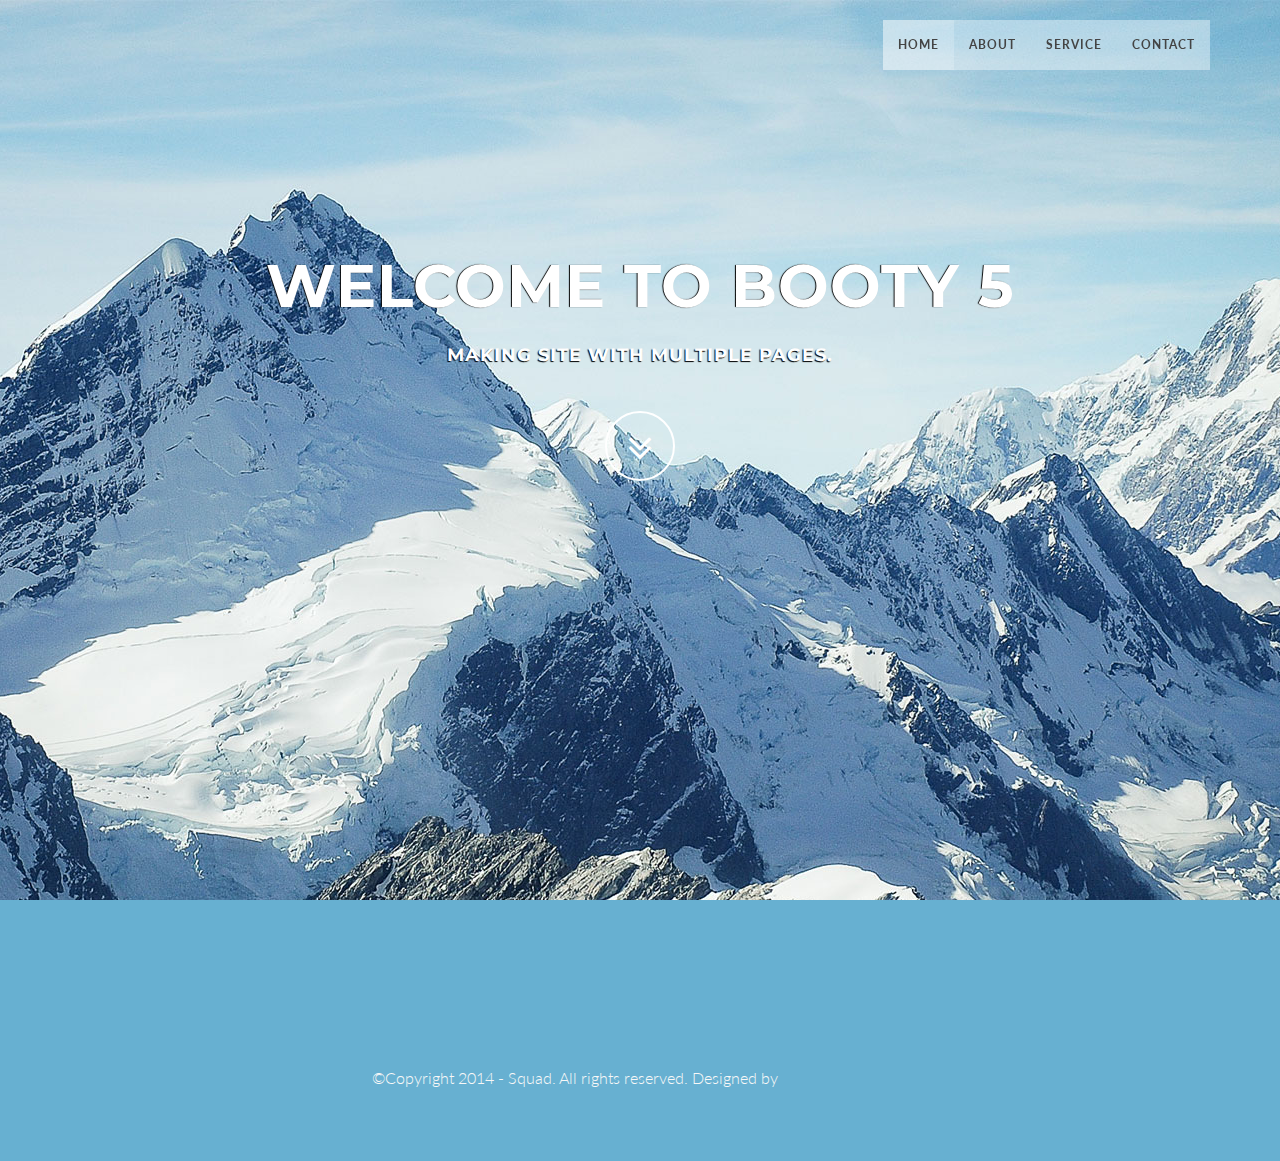
<file: booty_5/index.html>
<!DOCTYPE html>
<html lang="en">

<head>
    <meta charset="utf-8">
    <meta name="viewport" content="width=device-width, initial-scale=1.0">
    <meta name="description" content="">
    <meta name="author" content="">

    <title>Booty 5</title>

    <!-- Bootstrap Core CSS -->
    <link href="css/bootstrap.min.css" rel="stylesheet" type="text/css">

    <!-- Fonts -->
    <link href="font-awesome/css/font-awesome.min.css" rel="stylesheet" type="text/css">
	<link href="css/animate.css" rel="stylesheet" />
    <!-- Squad theme CSS -->
    <link href="css/style.css" rel="stylesheet">
	<link href="color/default.css" rel="stylesheet">

</head>

<body id="page-top" data-spy="scroll" data-target=".navbar-custom">
	<!-- Preloader -->
	<div id="preloader">
	  <div id="load"></div>
	</div>

    <nav class="navbar navbar-custom navbar-fixed-top" role="navigation">
        <div class="container">
            <div class="navbar-header page-scroll">
                <button type="button" class="navbar-toggle" data-toggle="collapse" data-target=".navbar-main-collapse">
                    <i class="fa fa-bars"></i>
                </button>
                <!-- <a class="navbar-brand" href="index.html">
                    <h1>Booty 5</h1>
                </a> -->
            </div>

            <!-- Collect the nav links, forms, and other content for toggling -->
            <div class="collapse navbar-collapse navbar-right navbar-main-collapse">
      <ul class="nav navbar-nav">
        <li class="active"><a href="index.html">Home</a></li>
        <li><a href="about.html">About</a></li>
		<li><a href="service.html">Service</a></li>
		<li><a href="contact.html">Contact</a></li>
<!--         <li class="dropdown">
          <a href="#" class="dropdown-toggle" data-toggle="dropdown">Dropdown <b class="caret"></b></a>
          <ul class="dropdown-menu">
            <li><a href="#">Example menu</a></li>
            <li><a href="#">Example menu</a></li>
            <li><a href="#">Example menu</a></li>
          </ul>
        </li> -->
      </ul>
            </div>
            <!-- /.navbar-collapse -->
        </div>
        <!-- /.container -->
    </nav>

	<!-- Section: intro -->
    <section id="intro" class="intro">
	
		<div class="slogan">
			<h2>WELCOME TO <span class="text_color">Booty 5</span> </h2>
			<h4>Making site with multiple pages.</h4>
		</div>
		<div class="page-scroll">
			<a href="#service" class="btn btn-circle">
				<i class="fa fa-angle-double-down animated"></i>
			</a>
		</div>
    </section>
	<!-- /Section: intro -->

	

	<footer>
		<div class="container">
			<div class="row">
				<div class="col-md-12 col-lg-12">
					<div class="wow shake" data-wow-delay="0.4s">
					<div class="page-scroll marginbot-30">
						<a href="#intro" id="totop" class="btn btn-circle">
							<i class="fa fa-angle-double-up animated"></i>
						</a>
					</div>
					</div>
					<p>&copy;Copyright 2014 - Squad. All rights reserved. Designed by <a href="http://bootstraptaste.com">Bootstrap Themes</a></p>
                    <!-- 
                        All links in the footer should remain intact. 
                        Licenseing information is available at: http://bootstraptaste.com/license/
                        You can buy this theme without footer links online at: http://bootstraptaste.com/buy/?theme=Squadfree
                    -->
				</div>
			</div>	
		</div>
	</footer>

    <!-- Core JavaScript Files -->
    <script src="js/jquery.min.js"></script>
    <script src="js/bootstrap.min.js"></script>
    <script src="js/jquery.easing.min.js"></script>	
	<script src="js/jquery.scrollTo.js"></script>
	<script src="js/wow.min.js"></script>
    <!-- Custom Theme JavaScript -->
    <script src="js/custom.js"></script>

</body>

</html>
</file>
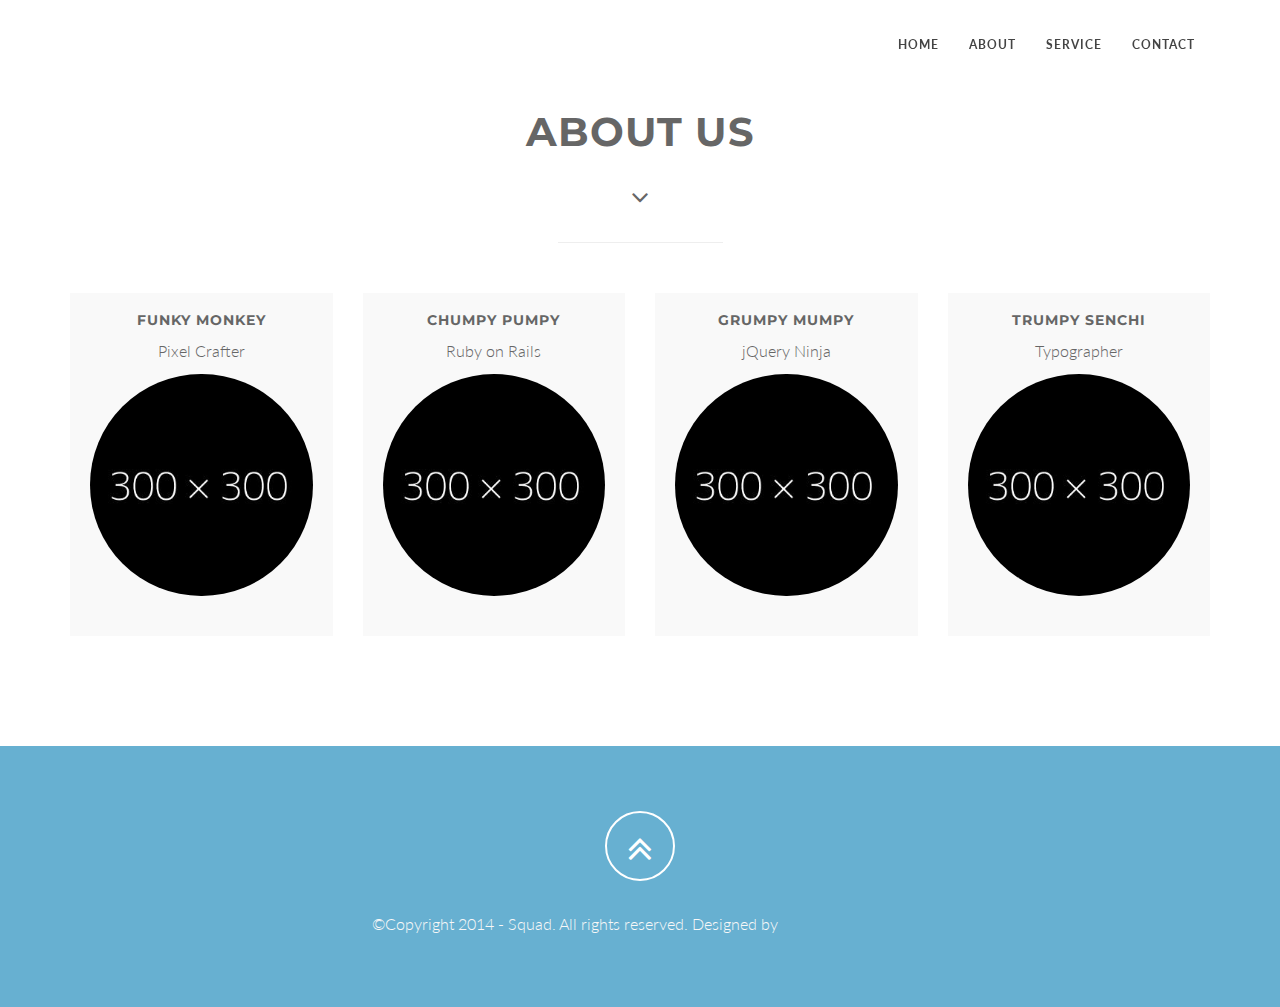
<file: booty_5/about.html>
<!DOCTYPE html>
<html lang="en">

<head>
    <meta charset="utf-8">
    <meta name="viewport" content="width=device-width, initial-scale=1.0">
    <meta name="description" content="">
    <meta name="author" content="">

    <title>Booty 5</title>

    <!-- Bootstrap Core CSS -->
    <link href="css/bootstrap.min.css" rel="stylesheet" type="text/css">

    <!-- Fonts -->
    <link href="font-awesome/css/font-awesome.min.css" rel="stylesheet" type="text/css">
	<link href="css/animate.css" rel="stylesheet" />
    <!-- Squad theme CSS -->
    <link href="css/style.css" rel="stylesheet">
	<link href="color/default.css" rel="stylesheet">

</head>

<body id="page-top" data-spy="scroll" data-target=".navbar-custom">
	<!-- Preloader -->
	<div id="preloader">
	  <div id="load"></div>
	</div>

    <nav class="navbar navbar-custom navbar-fixed-top" role="navigation">
        <div class="container">
            <div class="navbar-header page-scroll">
                <button type="button" class="navbar-toggle" data-toggle="collapse" data-target=".navbar-main-collapse">
                    <i class="fa fa-bars"></i>
                </button>
                <!-- <a class="navbar-brand" href="index.html">
                    <h1>Booty 5</h1>
                </a> -->
            </div>

            <!-- Collect the nav links, forms, and other content for toggling -->
            <div class="collapse navbar-collapse navbar-right navbar-main-collapse">
      <ul class="nav navbar-nav">
        <li><a href="index.html">Home</a></li>
        <li class="active"><a href="about.html">About</a></li>
		<li><a href="service.html">Service</a></li>
		<li><a href="contact.html">Contact</a></li>
<!--         <li class="dropdown">
          <a href="#" class="dropdown-toggle" data-toggle="dropdown">Dropdown <b class="caret"></b></a>
          <ul class="dropdown-menu">
            <li><a href="#">Example menu</a></li>
            <li><a href="#">Example menu</a></li>
            <li><a href="#">Example menu</a></li>
          </ul>
        </li> -->
      </ul>
            </div>
            <!-- /.navbar-collapse -->
        </div>
        <!-- /.container -->
    </nav>

	<!-- Section: about -->
    <section id="about" class="home-section text-center">
		<div class="heading-about">
			<div class="container">
			<div class="row">
				<div class="col-lg-8 col-lg-offset-2">
					<div class="wow bounceInDown" data-wow-delay="0.4s">
					<div class="section-heading">
					<h2>About us</h2>
					<i class="fa fa-2x fa-angle-down"></i>

					</div>
					</div>
				</div>
			</div>
			</div>
		</div>
		<div class="container">

		<div class="row">
			<div class="col-lg-2 col-lg-offset-5">
				<hr class="marginbot-50">
			</div>
		</div>
        <div class="row">
            <div class="col-xs-6 col-sm-3 col-md-3">
				<div class="wow bounceInUp" data-wow-delay="0.2s">
                <div class="team boxed-grey">
                    <div class="inner">
						<h5>Funky Monkey</h5>
                        <p class="subtitle">Pixel Crafter</p>
                        <div class="avatar"><img src="img/team.jpg" alt="" class="img-responsive img-circle" /></div>
                    </div>
                </div>
				</div>
            </div>
			<div class="col-xs-6 col-sm-3 col-md-3">
				<div class="wow bounceInUp" data-wow-delay="0.5s">
                <div class="team boxed-grey">
                    <div class="inner">
						<h5>Chumpy Pumpy</h5>
                        <p class="subtitle">Ruby on Rails</p>
                        <div class="avatar"><img src="img/team.jpg" alt="" class="img-responsive img-circle" /></div>

                    </div>
                </div>
				</div>
            </div>
			<div class="col-xs-6 col-sm-3 col-md-3">
				<div class="wow bounceInUp" data-wow-delay="0.8s">
                <div class="team boxed-grey">
                    <div class="inner">
						<h5>Grumpy Mumpy</h5>
                        <p class="subtitle">jQuery Ninja</p>
                        <div class="avatar"><img src="img/team.jpg" alt="" class="img-responsive img-circle" /></div>

                    </div>
                </div>
				</div>
            </div>
			<div class="col-xs-6 col-sm-3 col-md-3">
				<div class="wow bounceInUp" data-wow-delay="1s">
                <div class="team boxed-grey">
                    <div class="inner">
						<h5>Trumpy Senchi</h5>
                        <p class="subtitle">Typographer</p>
                        <div class="avatar"><img src="img/team.jpg" alt="" class="img-responsive img-circle" /></div>

                    </div>
                </div>
				</div>
            </div>
        </div>		
		</div>
	</section>
	<!-- /Section: about -->



	<footer>
		<div class="container">
			<div class="row">
				<div class="col-md-12 col-lg-12">
					<div class="wow shake" data-wow-delay="0.4s">
					<div class="page-scroll marginbot-30">
						<a href="#intro" id="totop" class="btn btn-circle">
							<i class="fa fa-angle-double-up animated"></i>
						</a>
					</div>
					</div>
					<p>&copy;Copyright 2014 - Squad. All rights reserved. Designed by <a href="http://bootstraptaste.com">Bootstrap Themes</a></p>
                    <!-- 
                        All links in the footer should remain intact. 
                        Licenseing information is available at: http://bootstraptaste.com/license/
                        You can buy this theme without footer links online at: http://bootstraptaste.com/buy/?theme=Squadfree
                    -->
				</div>
			</div>	
		</div>
	</footer>

    <!-- Core JavaScript Files -->
    <script src="js/jquery.min.js"></script>
    <script src="js/bootstrap.min.js"></script>
    <script src="js/jquery.easing.min.js"></script>	
	<script src="js/jquery.scrollTo.js"></script>
	<script src="js/wow.min.js"></script>
    <!-- Custom Theme JavaScript -->
    <script src="js/custom.js"></script>

</body>

</html>
<!DOCTYPE html>
</file>
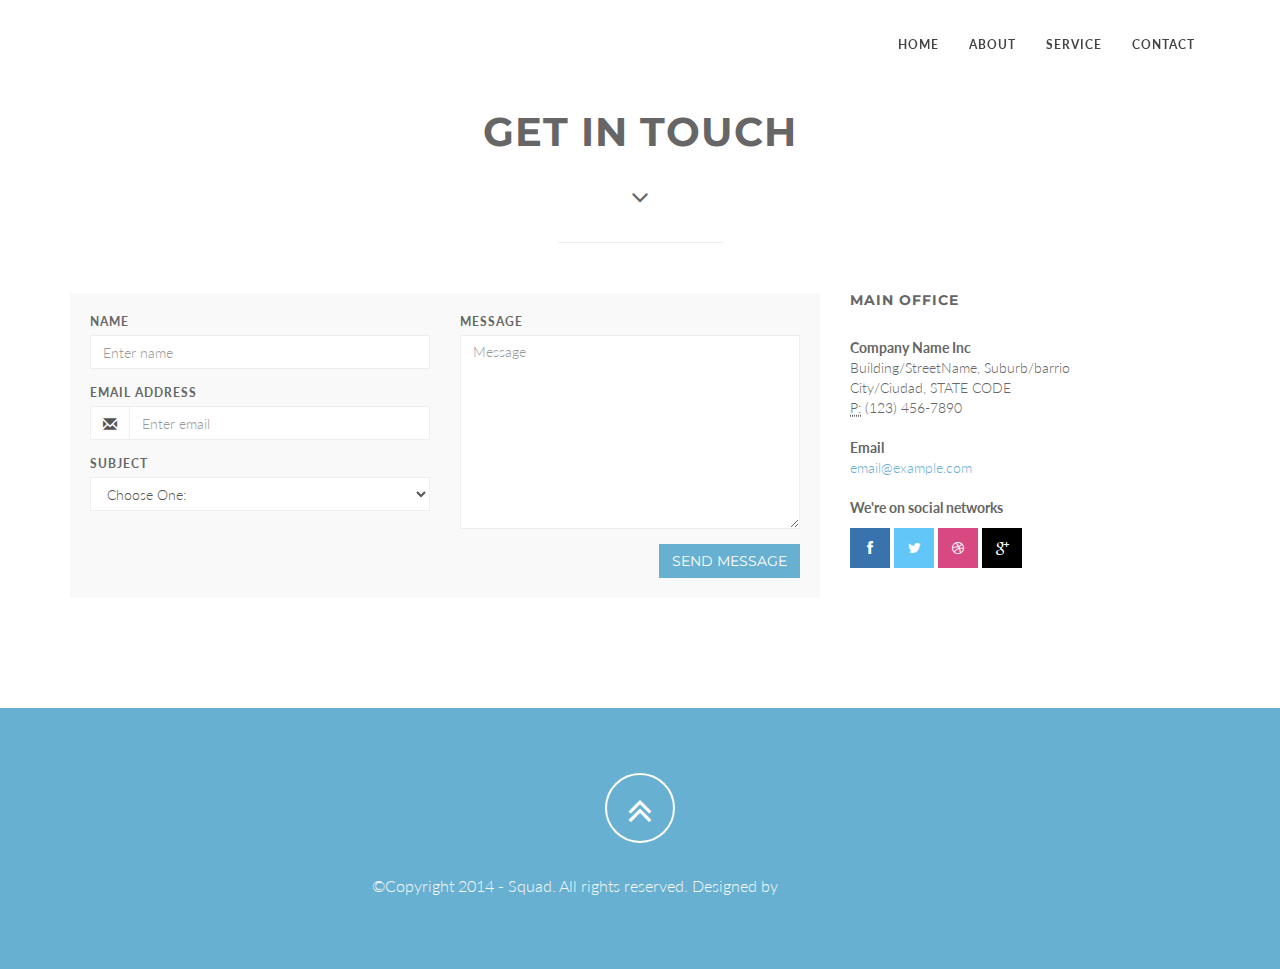
<file: booty_5/contact.html>
<!DOCTYPE html>
<html lang="en">

<head>
    <meta charset="utf-8">
    <meta name="viewport" content="width=device-width, initial-scale=1.0">
    <meta name="description" content="">
    <meta name="author" content="">

    <title>Booty 5</title>

    <!-- Bootstrap Core CSS -->
    <link href="css/bootstrap.min.css" rel="stylesheet" type="text/css">

    <!-- Fonts -->
    <link href="font-awesome/css/font-awesome.min.css" rel="stylesheet" type="text/css">
	<link href="css/animate.css" rel="stylesheet" />
    <!-- Squad theme CSS -->
    <link href="css/style.css" rel="stylesheet">
	<link href="color/default.css" rel="stylesheet">

</head>

<body id="page-top" data-spy="scroll" data-target=".navbar-custom">
	<!-- Preloader -->
	<div id="preloader">
	  <div id="load"></div>
	</div>

    <nav class="navbar navbar-custom navbar-fixed-top" role="navigation">
        <div class="container">
            <div class="navbar-header page-scroll">
                <button type="button" class="navbar-toggle" data-toggle="collapse" data-target=".navbar-main-collapse">
                    <i class="fa fa-bars"></i>
                </button>
                <!-- <a class="navbar-brand" href="index.html">
                    <h1>Booty 5</h1>
                </a> -->
            </div>

            <!-- Collect the nav links, forms, and other content for toggling -->
            <div class="collapse navbar-collapse navbar-right navbar-main-collapse">
      <ul class="nav navbar-nav">
        <li><a href="index.html">Home</a></li>
        <li><a href="about.html">About</a></li>
		<li><a href="service.html">Service</a></li>
		<li class="active"><a href="contact.html">Contact</a></li>
<!--         <li class="dropdown">
          <a href="#" class="dropdown-toggle" data-toggle="dropdown">Dropdown <b class="caret"></b></a>
          <ul class="dropdown-menu">
            <li><a href="#">Example menu</a></li>
            <li><a href="#">Example menu</a></li>
            <li><a href="#">Example menu</a></li>
          </ul>
        </li> -->
      </ul>
            </div>
            <!-- /.navbar-collapse -->
        </div>
        <!-- /.container -->
    </nav>

	<!-- Section: contact -->
    <section id="contact" class="home-section text-center">
		<div class="heading-contact">
			<div class="container">
			<div class="row">
				<div class="col-lg-8 col-lg-offset-2">
					<div class="wow bounceInDown" data-wow-delay="0.4s">
					<div class="section-heading">
					<h2>Get in touch</h2>
					<i class="fa fa-2x fa-angle-down"></i>

					</div>
					</div>
				</div>
			</div>
			</div>
		</div>
		<div class="container">

		<div class="row">
			<div class="col-lg-2 col-lg-offset-5">
				<hr class="marginbot-50">
			</div>
		</div>
    <div class="row">
        <div class="col-lg-8">
            <div class="boxed-grey">
                <form id="contact-form">
                <div class="row">
                    <div class="col-md-6">
                        <div class="form-group">
                            <label for="name">
                                Name</label>
                            <input type="text" class="form-control" id="name" placeholder="Enter name" required="required" />
                        </div>
                        <div class="form-group">
                            <label for="email">
                                Email Address</label>
                            <div class="input-group">
                                <span class="input-group-addon"><span class="glyphicon glyphicon-envelope"></span>
                                </span>
                                <input type="email" class="form-control" id="email" placeholder="Enter email" required="required" /></div>
                        </div>
                        <div class="form-group">
                            <label for="subject">
                                Subject</label>
                            <select id="subject" name="subject" class="form-control" required="required">
                                <option value="na" selected="">Choose One:</option>
                                <option value="service">General Customer Service</option>
                                <option value="suggestions">Suggestions</option>
                                <option value="product">Product Support</option>
                            </select>
                        </div>
                    </div>
                    <div class="col-md-6">
                        <div class="form-group">
                            <label for="name">
                                Message</label>
                            <textarea name="message" id="message" class="form-control" rows="9" cols="25" required="required"
                                placeholder="Message"></textarea>
                        </div>
                    </div>
                    <div class="col-md-12">
                        <button type="submit" class="btn btn-skin pull-right" id="btnContactUs">
                            Send Message</button>
                    </div>
                </div>
                </form>
            </div>
        </div>
		
		<div class="col-lg-4">
			<div class="widget-contact">
				<h5>Main Office</h5>
				
				<address>
				  <strong>Company Name Inc</strong><br>
				  Building/StreetName, Suburb/barrio<br>
				  City/Ciudad, STATE CODE<br>
				  <abbr title="Phone">P:</abbr> (123) 456-7890
				</address>

				<address>
				  <strong>Email</strong><br>
				  <a href="mailto:#">email@example.com</a>
				</address>	
				<address>
				  <strong>We're on social networks</strong><br>
                       	<ul class="company-social">
                            <li class="social-facebook"><a href="#" target="_blank"><i class="fa fa-facebook"></i></a></li>
                            <li class="social-twitter"><a href="#" target="_blank"><i class="fa fa-twitter"></i></a></li>
                            <li class="social-dribble"><a href="#" target="_blank"><i class="fa fa-dribbble"></i></a></li>
                            <li class="social-google"><a href="#" target="_blank"><i class="fa fa-google-plus"></i></a></li>
                        </ul>	
				</address>					
			
			</div>	
		</div>
    </div>	

		</div>
	</section>
	<!-- /Section: contact -->



	<footer>
		<div class="container">
			<div class="row">
				<div class="col-md-12 col-lg-12">
					<div class="wow shake" data-wow-delay="0.4s">
					<div class="page-scroll marginbot-30">
						<a href="#intro" id="totop" class="btn btn-circle">
							<i class="fa fa-angle-double-up animated"></i>
						</a>
					</div>
					</div>
					<p>&copy;Copyright 2014 - Squad. All rights reserved. Designed by <a href="http://bootstraptaste.com">Bootstrap Themes</a></p>
                    <!-- 
                        All links in the footer should remain intact. 
                        Licenseing information is available at: http://bootstraptaste.com/license/
                        You can buy this theme without footer links online at: http://bootstraptaste.com/buy/?theme=Squadfree
                    -->
				</div>
			</div>	
		</div>
	</footer>

    <!-- Core JavaScript Files -->
    <script src="js/jquery.min.js"></script>
    <script src="js/bootstrap.min.js"></script>
    <script src="js/jquery.easing.min.js"></script>	
	<script src="js/jquery.scrollTo.js"></script>
	<script src="js/wow.min.js"></script>
    <!-- Custom Theme JavaScript -->
    <script src="js/custom.js"></script>

</body>

</html>
</file>
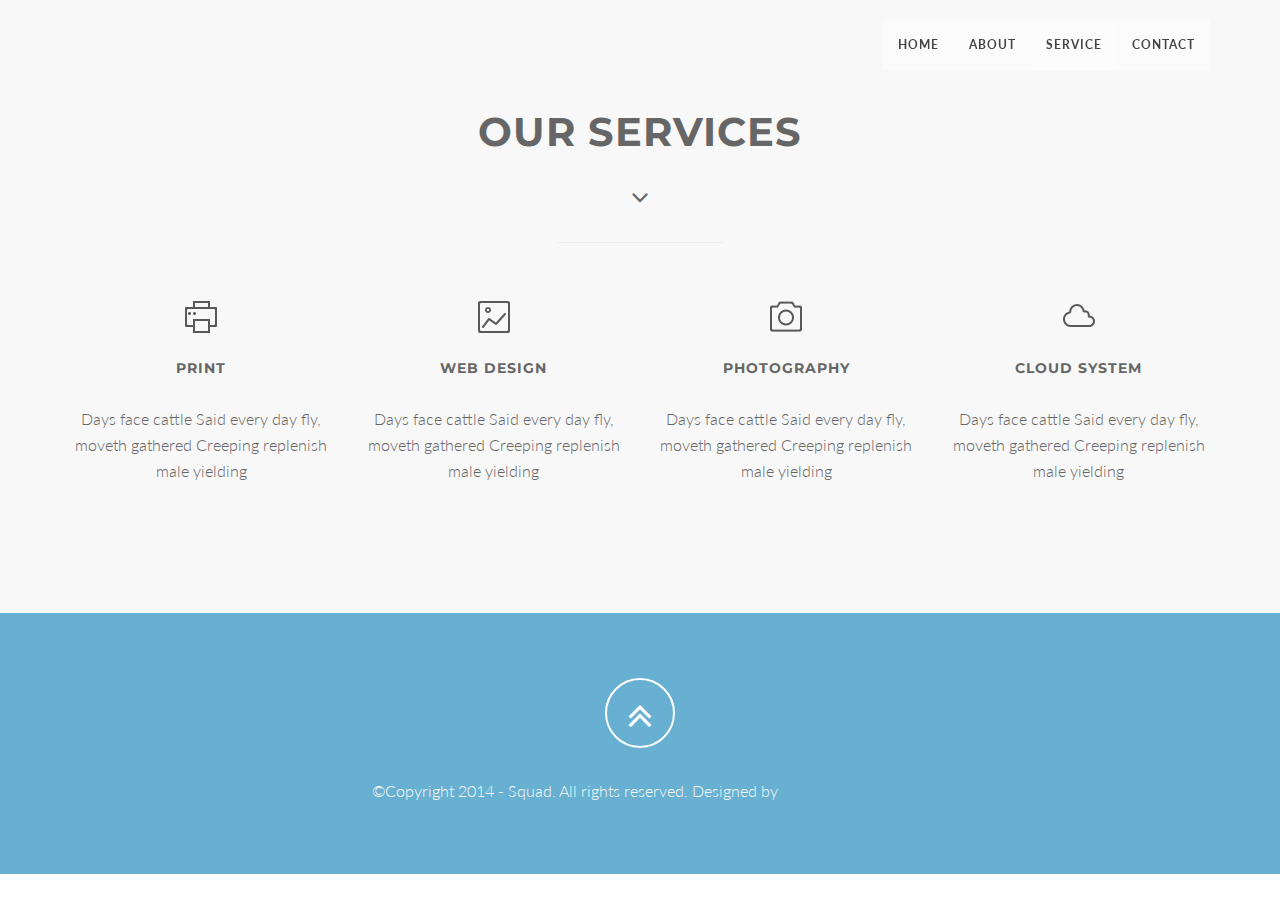
<file: booty_5/service.html>
<!DOCTYPE html>
<html lang="en">

<head>
    <meta charset="utf-8">
    <meta name="viewport" content="width=device-width, initial-scale=1.0">
    <meta name="description" content="">
    <meta name="author" content="">

    <title>Booty 5</title>

    <!-- Bootstrap Core CSS -->
    <link href="css/bootstrap.min.css" rel="stylesheet" type="text/css">

    <!-- Fonts -->
    <link href="font-awesome/css/font-awesome.min.css" rel="stylesheet" type="text/css">
	<link href="css/animate.css" rel="stylesheet" />
    <!-- Squad theme CSS -->
    <link href="css/style.css" rel="stylesheet">
	<link href="color/default.css" rel="stylesheet">

</head>

<body id="page-top" data-spy="scroll" data-target=".navbar-custom">
	<!-- Preloader -->
	<div id="preloader">
	  <div id="load"></div>
	</div>

    <nav class="navbar navbar-custom navbar-fixed-top" role="navigation">
        <div class="container">
            <div class="navbar-header page-scroll">
                <button type="button" class="navbar-toggle" data-toggle="collapse" data-target=".navbar-main-collapse">
                    <i class="fa fa-bars"></i>
                </button>
                <!-- <a class="navbar-brand" href="index.html">
                    <h1>Booty 5</h1>
                </a> -->
            </div>

            <!-- Collect the nav links, forms, and other content for toggling -->
            <div class="collapse navbar-collapse navbar-right navbar-main-collapse">
      <ul class="nav navbar-nav">
        <li><a href="index.html">Home</a></li>
        <li><a href="about.html">About</a></li>
		<li class="active"><a href="service.html">Service</a></li>
		<li><a href="contact.html">Contact</a></li>
<!--         <li class="dropdown">
          <a href="#" class="dropdown-toggle" data-toggle="dropdown">Dropdown <b class="caret"></b></a>
          <ul class="dropdown-menu">
            <li><a href="#">Example menu</a></li>
            <li><a href="#">Example menu</a></li>
            <li><a href="#">Example menu</a></li>
          </ul>
        </li> -->
      </ul>
            </div>
            <!-- /.navbar-collapse -->
        </div>
        <!-- /.container -->
    </nav>

	<!-- Section: services -->
    <section id="service" class="home-section text-center bg-gray">
		
		<div class="heading-about">
			<div class="container">
			<div class="row">
				<div class="col-lg-8 col-lg-offset-2">
					<div class="wow bounceInDown" data-wow-delay="0.4s">
					<div class="section-heading">
					<h2>Our Services</h2>
					<i class="fa fa-2x fa-angle-down"></i>

					</div>
					</div>
				</div>
			</div>
			</div>
		</div>
		<div class="container">
		<div class="row">
			<div class="col-lg-2 col-lg-offset-5">
				<hr class="marginbot-50">
			</div>
		</div>
        <div class="row">
            <div class="col-sm-3 col-md-3">
				<div class="wow fadeInLeft" data-wow-delay="0.2s">
                <div class="service-box">
					<div class="service-icon">
						<img src="img/icons/service-icon-1.png" alt="" />
					</div>
					<div class="service-desc">
						<h5>Print</h5>
						<p>Days face cattle Said every day fly, moveth gathered Creeping replenish male yielding</p>
					</div>
                </div>
				</div>
            </div>
			<div class="col-sm-3 col-md-3">
				<div class="wow fadeInUp" data-wow-delay="0.2s">
                <div class="service-box">
					<div class="service-icon">
						<img src="img/icons/service-icon-2.png" alt="" />
					</div>
					<div class="service-desc">
						<h5>Web Design</h5>
						<p>Days face cattle Said every day fly, moveth gathered Creeping replenish male yielding</p>
					</div>
                </div>
				</div>
            </div>
			<div class="col-sm-3 col-md-3">
				<div class="wow fadeInUp" data-wow-delay="0.2s">
                <div class="service-box">
					<div class="service-icon">
						<img src="img/icons/service-icon-3.png" alt="" />
					</div>
					<div class="service-desc">
						<h5>Photography</h5>
						<p>Days face cattle Said every day fly, moveth gathered Creeping replenish male yielding</p>
					</div>
                </div>
				</div>
            </div>
			<div class="col-sm-3 col-md-3">
				<div class="wow fadeInRight" data-wow-delay="0.2s">
                <div class="service-box">
					<div class="service-icon">
						<img src="img/icons/service-icon-4.png" alt="" />
					</div>
					<div class="service-desc">
						<h5>Cloud System</h5>
						<p>Days face cattle Said every day fly, moveth gathered Creeping replenish male yielding</p>
					</div>
                </div>
				</div>
            </div>
        </div>		
		</div>
	</section>
	<!-- /Section: services -->



	<footer>
		<div class="container">
			<div class="row">
				<div class="col-md-12 col-lg-12">
					<div class="wow shake" data-wow-delay="0.4s">
					<div class="page-scroll marginbot-30">
						<a href="#intro" id="totop" class="btn btn-circle">
							<i class="fa fa-angle-double-up animated"></i>
						</a>
					</div>
					</div>
					<p>&copy;Copyright 2014 - Squad. All rights reserved. Designed by <a href="http://bootstraptaste.com">Bootstrap Themes</a></p>
                    <!-- 
                        All links in the footer should remain intact. 
                        Licenseing information is available at: http://bootstraptaste.com/license/
                        You can buy this theme without footer links online at: http://bootstraptaste.com/buy/?theme=Squadfree
                    -->
				</div>
			</div>	
		</div>
	</footer>

    <!-- Core JavaScript Files -->
    <script src="js/jquery.min.js"></script>
    <script src="js/bootstrap.min.js"></script>
    <script src="js/jquery.easing.min.js"></script>	
	<script src="js/jquery.scrollTo.js"></script>
	<script src="js/wow.min.js"></script>
    <!-- Custom Theme JavaScript -->
    <script src="js/custom.js"></script>

</body>

</html>
</file>
<file: booty_5/css/style.css>
/* ==== Google font ==== */
@import url('http://fonts.googleapis.com/css?family=Lato:100,300,400,700,900,100italic,300italic,400italic,700italic,900italic|Montserrat:700|Merriweather:400italic');


body {
    width: 100%;
    height: 100%;
    font-family: 'Lato',sans-serif;
	font-weight: 300;
    color: #666;
    background-color: #fff;
}

html {
    width: 100%;
    height: 100%;
}

h1,
h2,
h3,
h4,
h5,
h6 {
    margin: 0 0 30px;
    text-transform: uppercase;
    font-family: Montserrat,sans-serif;
    font-weight: 700;
    letter-spacing: 1px;
}

p {
    margin: 0 0 20px;
    font-size: 16px;
    line-height: 1.6em;
}

p.lead {
	font-weight: 600;
}

a {
    color: #28c3ab;
    -webkit-transition: all .2s ease-in-out;
    -moz-transition: all .2s ease-in-out;
    transition: all .2s ease-in-out;
}

a:hover,
a:focus {
    text-decoration: none;
    color: #176e61;
}

.light {
    font-weight: 400;
}

.navbar {
    margin-bottom: 0;
    border-bottom: 1px solid rgba(255,255,255,.3);
	
}

.navbar-brand {
    font-weight: 700;
}
.navbar-brand {
  height: 40px;
  padding: 5px 15px;
  font-size: 18px;
  line-height: 1em;
}

.navbar-brand h1{
	color: #fff;
  font-size: 20px;
  line-height: 40px;
}

.navbar-brand:focus {
    outline: 0;
}

.nav.navbar-nav {
    background-color: rgba(255,255,255,.4);
}

.navbar-custom.top-nav-collapse .nav.navbar-nav {
    background-color: rgba(0,0,0,0);
}


.navbar-custom ul.nav li a {
	font-size: 12px;
	letter-spacing: 1px;
    color: #444;
	text-transform: uppercase;
	font-weight: 700;
}

.navbar-custom.top-nav-collapse ul.nav li a {
	    -webkit-transition: all .2s ease-in-out;
    -moz-transition: all .2s ease-in-out;
    transition: all .2s ease-in-out;
	color: #fff;
}

.navbar-custom ul.nav ul.dropdown-menu {
	  border-radius: 0;	
}

.navbar-custom ul.nav ul.dropdown-menu li {
	border-bottom: 1px solid #f5f5f5;

}

.navbar-custom ul.nav ul.dropdown-menu li:last-child{
	border-bottom: none;
}

.navbar-custom ul.nav ul.dropdown-menu li a {
	padding: 10px 20px;
}

.navbar-custom ul.nav ul.dropdown-menu li a:hover {
	background: #fefefe;
}

.navbar-custom.top-nav-collapse ul.nav ul.dropdown-menu li a {
	color: #666;
}

.navbar-custom .nav li a {
    -webkit-transition: background .3s ease-in-out;
    -moz-transition: background .3s ease-in-out;
    transition: background .3s ease-in-out;
}

.navbar-custom .nav li a:hover,
.navbar-custom .nav li a:focus,
.navbar-custom .nav li.active {
    outline: 0;
    background-color: rgba(255,255,255,.2);
}
.navbar-custom .nav li a:hover,
.navbar-custom .nav li a:focus,
.navbar-custom .nav li.active {
    outline: 0;
    background-color: rgba(255,255,255,.2);
}

.navbar-toggle {
    padding: 4px 6px;
    font-size: 14px;
    color: #fff;
}

.navbar-toggle:focus,
.navbar-toggle:active {
    outline: 0;
}


/* loader */
#preloader {
    background: #ffffff;
    bottom: 0;
    height: 100%;
    left: 0;
    position: fixed;
    right: 0;
    top: 0;
    width: 100%;
    z-index: 999;
}


#loaderInner {
    background:#ffffff url(../img/spinner.gif) center center no-repeat;
    height: 60px;
    left: 50%;
    margin: -50px 0 0 -50px;
    position: absolute;
    top: 50%;
    width: 60px;
}

@keyframes boxSpin{
  0%{
    transform: translate(-10px, 0px);
  }
  25%{
    transform: translate(10px, 10px);
  }
  50%{
    transform: translate(10px, -10px);
  }
  75%{
    transform: translate(-10px, -10px);
  }
  100%{
    transform: translate(-10px, 10px);
  }
}


@keyframes shadowSpin{
  0%{
    box-shadow: 10px -10px #39CCCC, -10px 10px #FFDC00;
  }
  25%{
    box-shadow: 10px 10px #39CCCC, -10px -10px #FFDC00;
  }
  50%{
    box-shadow: -10px 10px #39CCCC, 10px -10px #FFDC00;
  }
  75%{
    box-shadow: -10px -10px #39CCCC, 10px 10px #FFDC00;
  }
  100%{
    box-shadow: 10px -10px #39CCCC, -10px 10px #FFDC00;
  }
}

#load {
	z-index: 9999;
  background-color: #FF4136;
  opacity: 0.75;
  width: 10px;
  height: 10px;
  position: absolute;
  top: 50%;
  margin: -5px auto 0 auto;
  left: 0;
  right: 0;
  border-radius: 0px;
  border: 5px solid #FF4136;
  box-shadow: 10px 0px #39CCCC, 10px 0px #01FF70;
  animation: shadowSpin 1s ease-in-out infinite;
}

/* misc */
hr {
  margin-top: 10px;
}

/* margins */
.marginbot-0{margin-bottom:0 !important;}
.marginbot-10{margin-bottom:10px !important;}
.marginbot-20{margin-bottom:20px !important;}
.marginbot-30{margin-bottom:30px !important;}
.marginbot-40{margin-bottom:40px !important;}
.marginbot-50{margin-bottom:50px !important;}

/* ===========================
--- General sections
============================ */

.home-section {
    padding-top: 110px;
    padding-bottom: 110px;
	display:block;
    position:relative;
    z-index:120;
}


.section-heading h2 {
	font-size: 40px;
}
.section-heading i {
	margin-bottom: 20px;
}


/* --- section bg var --- */

.bg-white {
	background: #fff;
}

.bg-gray {
	background: #f8f8f8;
}


.bg-dark {
	background: #575757;
}

/* --- section color var --- */

.text-light {
	color: #fff;
}



/* ===========================
--- Intro
============================ */

.intro {
	width:100%;
	position:relative;
	
	background: url(../img/bg1.jpg) no-repeat top center;
}

#intro.intro {
	padding:20% 0 0 0;
}

.intro .slogan {
	text-align: center;

}

.intro .page-scroll {
	text-align: center;
}

.brand-heading {
    font-size: 40px;
}

.intro-text {
    font-size: 18px;
}

.intro .slogan h2 {
	color: #FFF;
	text-shadow: none;
	font-size: 60px;
	line-height: 60px;
	font-weight: 700;
	font-family: Montserrat, sans-serif;
	background-color: rgba(0, 0, 0, 0);
	text-decoration: none;
	text-transform: uppercase;
	border-width: 0px;
	border-color: #000;
	border-style: none;
	text-shadow: -1px 0 1px #000;
}

.intro .slogan h4 {
	color: #fff;
	text-shadow: -1px 1px 1px #000;
}


/* ===========================
--- About
============================ */

.boxed-grey {
	background: #f9f9f9;
	padding: 20px;
}

.team h5 {
	margin-bottom: 10px;
}

.team p.subtitle {
	margin-bottom: 10px;
}

.avatar {
	margin-bottom: 20px;
}

.team-social {
	margin-left: 0;
	padding-left: 0;
	
}

.team-social {
	text-align: center;
}

.team-social li{
    display: inline-block;
	margin:0 !important;
	padding:0;
}


.team-social a{
	margin:0;
	padding:0;
    display: block;
	width: 40px;
    height: 40px;
    line-height: 40px;
    text-align: center;
    background: #3bbec0;
	color: #fff;
    -webkit-transition: background .3s ease-in-out;
    transition: background .3s ease-in-out;
}
.team-social a i{
	text-align: center;
	margin:0;
	padding:0;
}
.team-social .social-facebook a{background: #3873ae;}
.team-social .social-twitter a{background: #62c6f8;}
.team-social .social-dribble a{background: #d74980;}
.team-social .social-deviantart a{background: #8da356;}
.team-social .social-google a{background: #000;}
.team-social .social-vimeo a{background: #51a6d3;}
.team-social .social-facebook a:hover{background: #4893ce;}
.team-social .social-twitter a:hover{background: #82e6ff;}
.team-social .social-dribble a:hover{background: #f769a0;}
.team-social .social-deviantart a:hover{background: #adc376;}
.team-social .social-google a:hover{background: #333;}
.team-social .social-vimeo a:hover{background: #71c6f3;}


/* ===========================
--- Services
============================ */

.service-icon {
	margin-bottom: 20px;
}	



/* ===========================
--- Contact
============================ */

form#contact-form .form-group label {
	text-align: left !important;
	display: block;
	text-transform: uppercase;
	letter-spacing: 1px;
	font-size: 12px;
}
form#contact-form input,form#contact-form select,form#contact-form textarea {
	border-radius: 0;
	border: 1px solid #eee;
  -webkit-box-shadow: none;
          box-shadow:  none;
}

form#contact-form input:focus,form#contact-form select:focus,form#contact-form textarea:focus {
  -webkit-box-shadow: 0 1px 2px rgba(0, 0, 0, .05);
          box-shadow: 0 1px 2px rgba(0, 0, 0, .05);
}
.input-group-addon {
  background-color: #fefefe;
  border: 1px solid #eee;
  border-radius: 0;
}

.widget-contact {
	text-align: left;
}


.company-social {
	margin-left: 0;
	padding-left: 0;
	margin-top: 10px;
}

.company-social {
	text-align: left;
}

.company-social li{
    display: inline-block;
	margin:0 !important;
	padding:0;
}


.company-social a{
	margin:0;
	padding:0;
    display: block;
	width: 40px;
    height: 40px;
    line-height: 40px;
    text-align: center;
    background: #3bbec0;
	color: #fff;
    -webkit-transition: background .3s ease-in-out;
    transition: background .3s ease-in-out;
}
.company-social a i{
	text-align: center;
	margin:0;
	padding:0;
}
.company-social .social-facebook a{background: #3873ae;}
.company-social .social-twitter a{background: #62c6f8;}
.company-social .social-dribble a{background: #d74980;}
.company-social .social-deviantart a{background: #8da356;}
.company-social .social-google a{background: #000;}
.company-social .social-vimeo a{background: #51a6d3;}
.company-social .social-facebook a:hover{background: #4893ce;}
.company-social .social-twitter a:hover{background: #82e6ff;}
.company-social .social-dribble a:hover{background: #f769a0;}
.company-social .social-deviantart a:hover{background: #adc376;}
.company-social .social-google a:hover{background: #333;}
.company-social .social-vimeo a:hover{background: #71c6f3;}



/* ===========================
--- Footer
============================ */

footer {
	text-align: center;
	padding: 50px 0 ;
	
}

footer p {
	color: #f8f8f8;
}

/* ==========================
Parallax
============================= */

#parallax1{	
	background-image: url(../img/parallax/1.jpg);
}

#parallax1:after {	
	background-image: url([data-uri]);
	content: "";
	position: absolute;
	bottom: 0;
	left: 0;
	right: 0;
	top: 0;
	opacity: 0.7;
	z-index: -1;
}


#parallax2{	
	background-image: url(../img/parallax/2.jpg);

}

#parallax2:after  {	
	background-image: url([data-uri]);
	content: "";
	position: absolute;
	bottom: 0;
	left: 0;
	right: 0;
	top: 0;
	opacity: 0.7;
	z-index: -1;
}


/* ===========================
--- Elements
============================ */

.btn {
	border-radius: 0;
    text-transform: uppercase;
    font-family: Montserrat,sans-serif;
    font-weight: 400;
    -webkit-transition: all .3s ease-in-out;
    -moz-transition: all .3s ease-in-out;
    transition: all .3s ease-in-out;
}


.btn-circle {
    width: 70px;
    height: 70px;
    margin-top: 15px;
    padding: 7px 16px;
    border: 2px solid #fff;
    border-radius: 50%;
    font-size: 40px;
    color: #fff;
    background: 0 0;
    -webkit-transition: background .3s ease-in-out;
    -moz-transition: background .3s ease-in-out;
    transition: background .3s ease-in-out;
}

.btn-circle.btn-dark {
    border: 2px solid #666;
    color: #666;
}


.btn-circle:hover,
.btn-circle:focus {
    outline: 0;
    color: #fff;
    background: rgba(255,255,255,.1);
}

.btn-circle.btn-dark :hover,
.btn-circle.btn-dark :focus {
    outline: 0;
    color: #999;
    background: #fff;
}

.btn-circle.btn-dark :hover i,
.btn-circle.btn-dark :focus i{
    color: #999;
}

.page-scroll .btn-circle i.animated {
    -webkit-transition-property: -webkit-transform;
    -webkit-transition-duration: 1s;
    -moz-transition-property: -moz-transform;
    -moz-transition-duration: 1s;
}

.page-scroll .btn-circle:hover i.animated {
    -webkit-animation-name: pulse;
    -moz-animation-name: pulse;
    -webkit-animation-duration: 1.5s;
    -moz-animation-duration: 1.5s;
    -webkit-animation-iteration-count: infinite;
    -moz-animation-iteration-count: infinite;
    -webkit-animation-timing-function: linear;
    -moz-animation-timing-function: linear;
}

@-webkit-keyframes pulse {    
    0 {
        -webkit-transform: scale(1);
        transform: scale(1);
    }

    50% {
        -webkit-transform: scale(1.2);
        transform: scale(1.2);
    }

    100% {
        -webkit-transform: scale(1);
        transform: scale(1);
    }
}

@-moz-keyframes pulse {    
    0 {
        -moz-transform: scale(1);
        transform: scale(1);
    }

    50% {
        -moz-transform: scale(1.2);
        transform: scale(1.2);
    }

    100% {
        -moz-transform: scale(1);
        transform: scale(1);
    }
}


#text {
    color: #fff;
    background: #ffcc00;
}

#map {
	height: 500px;
}


.btn-skin:hover,
.btn-skin:focus,
.btn-skin:active,
.btn-skin.active {
  color: #fff;
  background-color: #666;
  border-color: #666;
}


.btn-default:hover,
.btn-default:focus {
    border: 1px solid #28c3ab;
    outline: 0;
    color: #000;
    background-color: #28c3ab;
}

.btn-huge {
    padding: 25px;
    font-size: 26px;
}

.banner-social-buttons {
    margin-top: 0;
}


/* Media queries */

@media(min-width:767px) {

    .navbar {
        padding: 20px 0;
        border-bottom: 0;
        letter-spacing: 1px;
        background: 0 0;
        -webkit-transition: background .5s ease-in-out,padding .5s ease-in-out;
        -moz-transition: background .5s ease-in-out,padding .5s ease-in-out;
        transition: background .5s ease-in-out,padding .5s ease-in-out;
    }

    .top-nav-collapse {
        padding: 0;
        background-color: #000;
    }

    .navbar-custom.top-nav-collapse {
        border-bottom: 1px solid rgba(255,255,255,.3);
    }
	
    .intro {
        height: 100%;
        padding: 0;
    }

    .brand-heading {
        font-size: 100px;
    }
	

    .intro-text {
        font-size: 25px;
    }


}
@media (max-width:768px) {
	
	.team.boxed-grey {
		margin-bottom: 30px;
	}
	
	.boxed-grey {
		margin-bottom: 30px;
	}

	
}

@media (max-width:480px) {

	.navbar-custom .nav.navbar-nav {
    background-color: rgba(255,255,255,.4);
	}
	
	.navbar.navbar-custom.navbar-fixed-top {
		margin-bottom: 30px;
	}
	
	.tp-banner-container {
		padding-top:40px;
	}

	.page-scroll a.btn-circle {
		width: 40px;
		height: 40px;
		margin-top: 10px;
		padding: 7px 0;
		border: 2px solid #fff;
		border-radius: 50%;
		font-size: 20px;
	}
	
}
</file>
<file: booty_5/color/default.css>
a,.tp-caption a.btn:hover {
	color: #67b0d1;
}
.top-nav-collapse {
	background: #67b0d1;
}

.navbar-custom ul.nav ul.dropdown-menu li a:hover {
	color: #67b0d1;
}

.owl-theme .owl-controls .owl-page.active span,
.owl-theme .owl-controls.clickable .owl-page:hover span {
    background-color: #67b0d1;
}

.widget-avatar .avatar:hover {
    border: 5px solid #67b0d1;
}

.bg-skin {
	background: #67b0d1;
}

form#contact-form input:focus,form#contact-form select:focus,form#contact-form textarea:focus {
	border-color: #67b0d1;
}

footer {
    background-color: #67b0d1;
}

.btn-skin {
  color: #fff;
  background-color: #67b0d1;
  border-color: #67b0d1;
}
</file>
